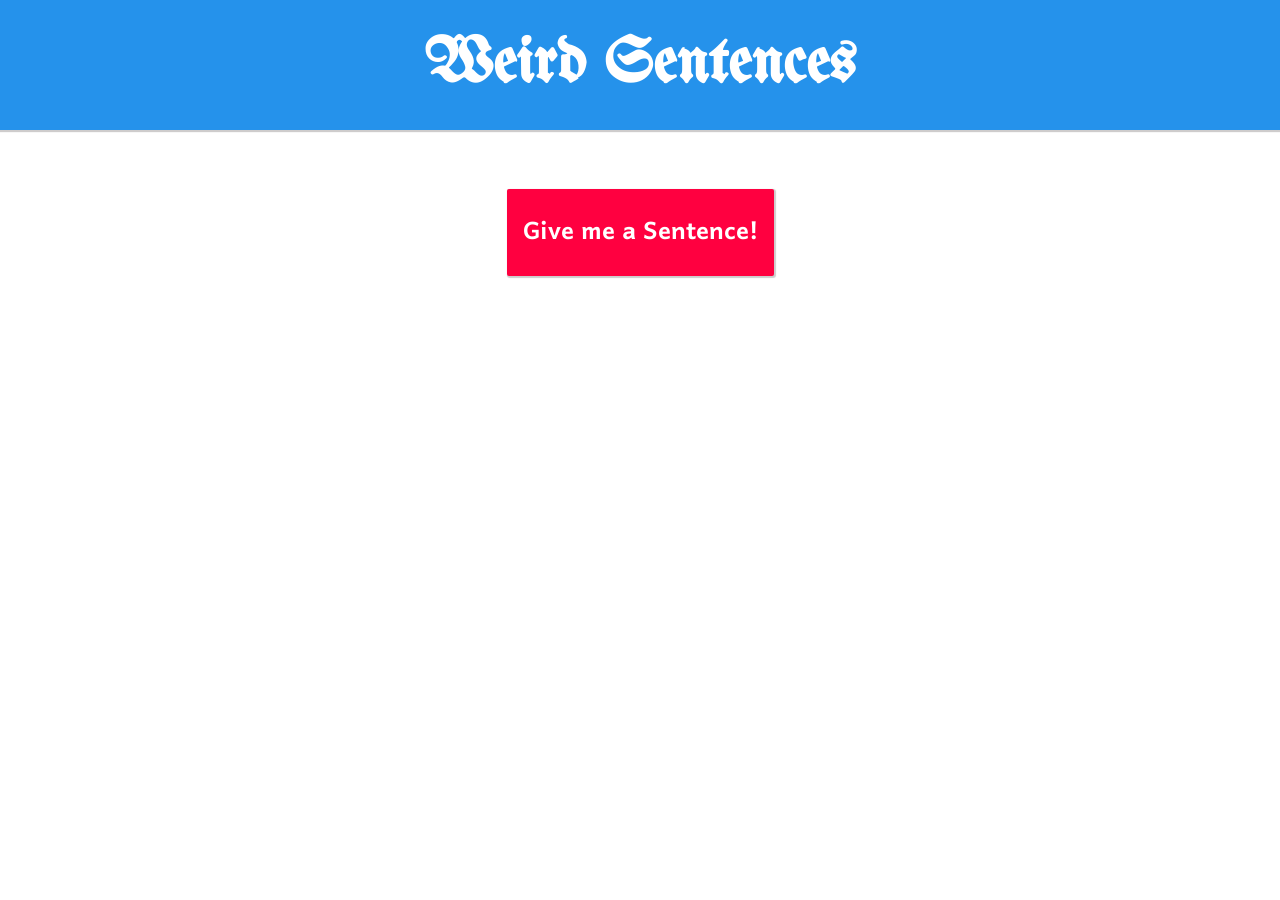
<file: index.html>
<html>
    <head>
        <title>Weird Sentences</title>
        <link rel="stylesheet" href="style.css"/>
        <link href="https://fonts.googleapis.com/css?family=UnifrakturMaguntia&display=swap" rel="stylesheet">
        <link href="https://fonts.googleapis.com/css?family=Harmattan&display=swap" rel="stylesheet">
        
        <script src="tracery-master/js/vendor/jquery-1.11.2.min.js"></script>
		<script src="tracery-master/tracery.js"></script>
		<script src="tracery-master/js/grammars.js"></script>
        <script src='app.js'></script>
    </head>
    <body>
        <h1 id="h1">Weird Sentences</h1>
        <button id="generate" onclick="generate()">Give me a Sentence!</button>
        <div id="sentences">

        </div>
    </body>
</html>
</file>
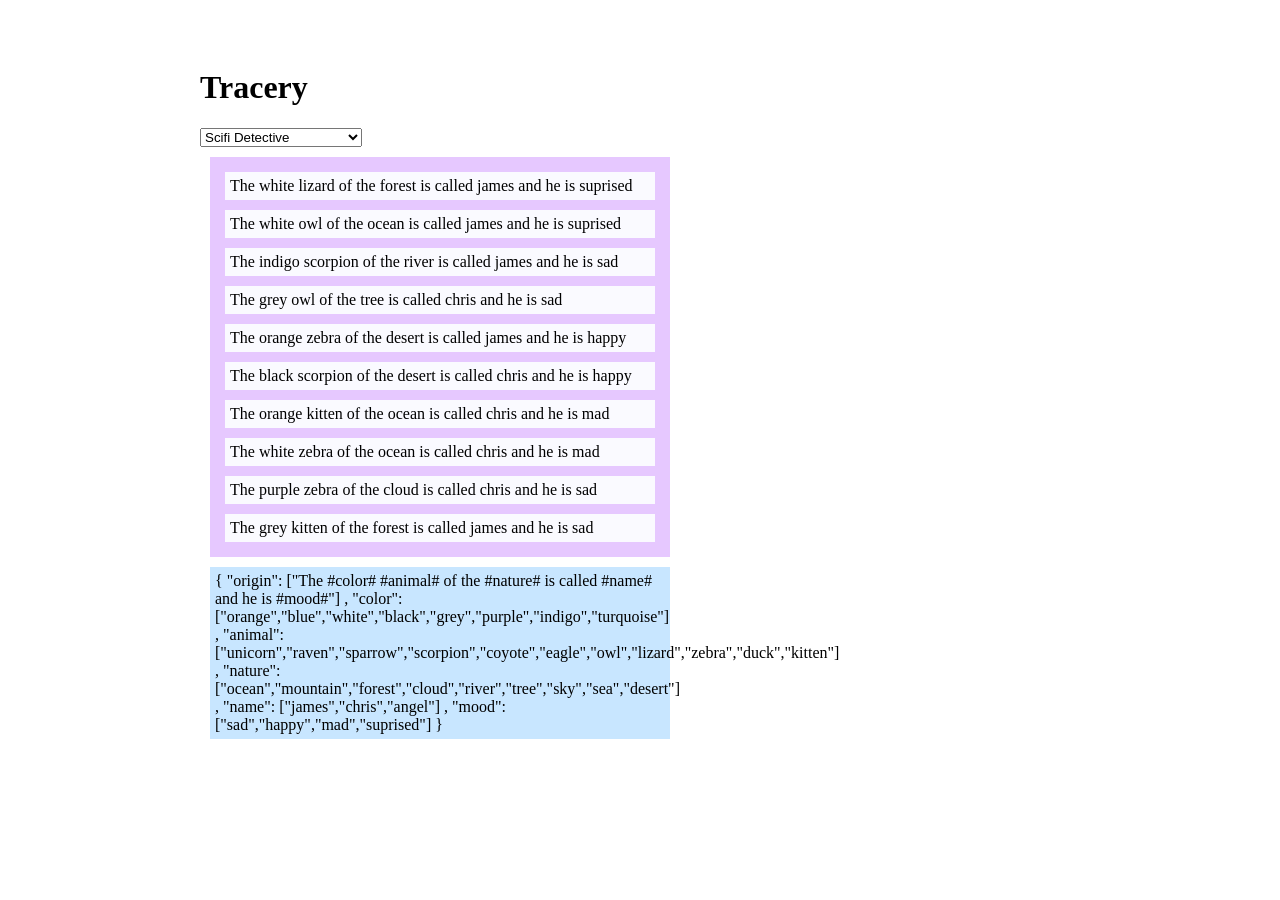
<file: tracery-master/index.html>
<!DOCTYPE HTML PUBLIC "-//W3C//DTD HTML 4.01 Transitional//EN"
"http://www.w3.org/TR/html4/loose.dtd">
<html xmlns="http://www.w3.org/1999/xhtml">
	<head>
		<meta http-equiv="Content-Type" content="text/html; charset=utf-8" />
		<title>Tracery Demos</title>
		<link rel="stylesheet" href="css/layout.css">

		
	</head>
	<body>
		<div id="container">

			<div id="content">

				<h1>Tracery</h1>
				<select id="grammarSelect">
					<option value="scifi">Scifi Detective</option>
					<option value="conference">New Media Conference</option>
					<option value="nightvale">Eternal Nightvale</option>
					<option value="poem">Poetry</option>
					<option value="neverbar">Neverbar</option>
				</select>

				<div id="output">
					Output
				</div>
				<div id="grammar">
					Grammar
				</div>
			</div>
		</div>
		<script src="js/vendor/jquery-1.11.2.min.js"></script>
		<script src="js/tracery.min.js"></script>
		<script src="js/grammars.js"></script>
		<script src="js/app.js"></script>

	</body>
</html>
</file>
<file: style.css>
body {
    text-align: center;
    margin: 0;
    font-family: 'Harmattan', sans-serif;
}

#h1 {
    font-family: 'UnifrakturMaguntia', cursive;
    font-size: 4em;
    background-color: rgb(37, 146, 235);
    color: white;
    padding: .5em;
    box-shadow: 1px 1px 1px 1px rgb(206, 204, 204);
}

#generate {
    font-family: 'Harmattan', sans-serif;
    font-size: 2em;
    font-weight: bold;
    padding: .5em;
    margin: .5em;
    box-shadow: 1px 1px 1px 1px rgb(206, 204, 204);
    background-color: rgb(255, 0, 64);
    color: white;
    border: none;
    border-radius: 2px;
    outline: none;
}

#sentences p {
    box-shadow: 1px 1px 1px 1px rgb(206, 204, 204);
    margin: 2em;
    margin-left: 15em;
    margin-right: 15em;
    padding: 2em;
    border-radius: 2px;
    font-size: 1.5em;
}
</file>
<file: tracery-master/css/layout.css>
#container {
	width: 960px;
	margin: 0 auto;
}

#content {
	margin: 40px;
	float: left;
	width: 480px;
}

.outputSample {
		margin: 10px;
	padding: 5px;
	background-color: rgb(250, 250, 255);
}

#content {
	margin: 40px;
	float: left;
	width: 480px;
}

#output {
	margin: 10px;
	padding: 5px;
	background-color: rgb(230, 200, 255);
}

#grammar {
		padding: 5px;
	margin: 10px;
	background-color: rgb(200, 230, 255);
}
</file>
